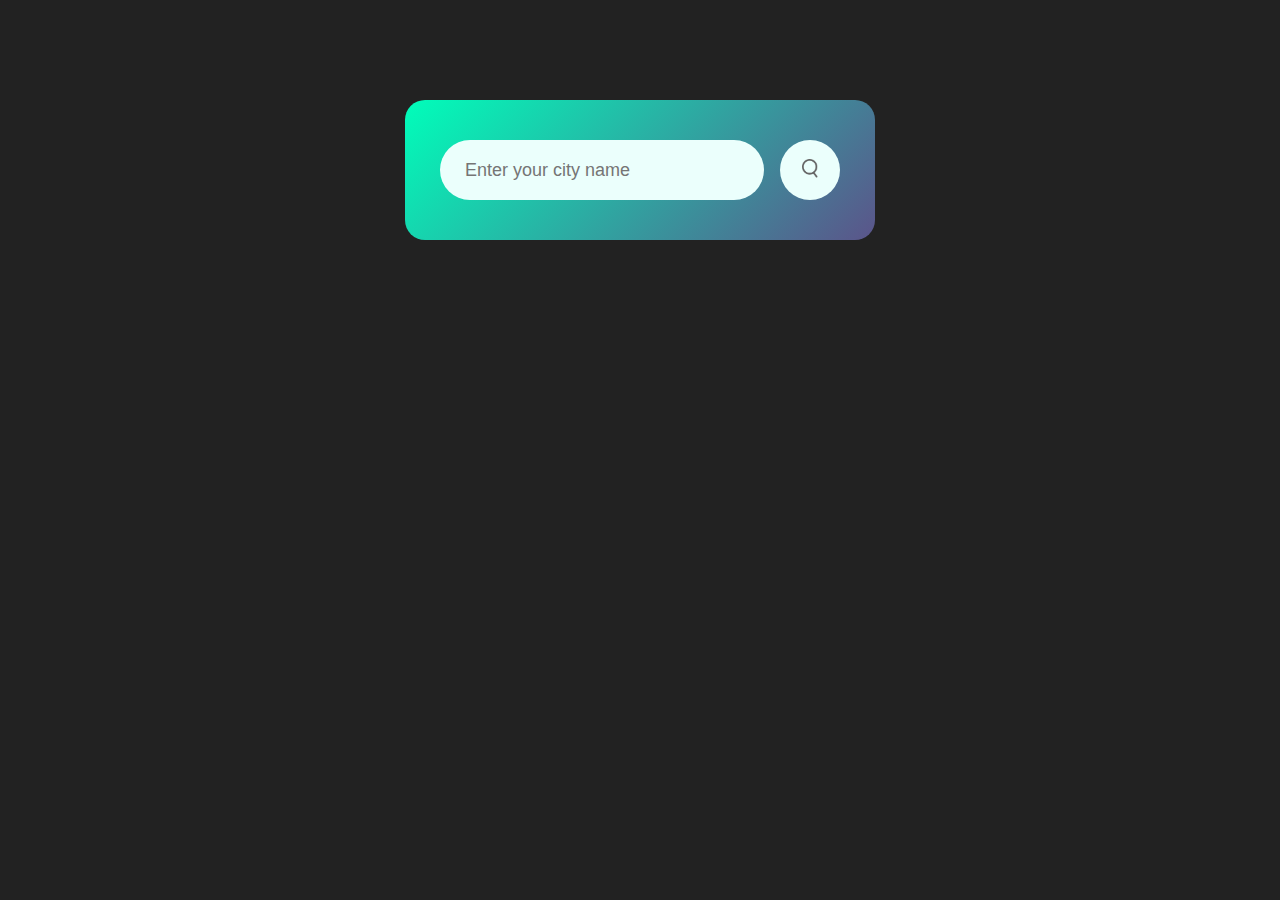
<file: index.html>
<!DOCTYPE html>
<html lang="en">
  <head>
    <meta charset="UTF-8" />
    <meta name="viewport" content="width=device-width, initial-scale=1.0" />
    <title>Weather app</title>
    <link href="style.css" rel="stylesheet" />
  </head>
  <body>
    <div class="card">
      <div class="search">
        <input
          type="text"
          placeholder="Enter your city name"
          spellcheck="false"
        />
        <button><img src="images/search.png" /></button>
      </div>
      <div class="error">
        <p>Invalid city name</p>
      </div>
      <div class="weather">
        <img src="images/rain.png" class="weather-icon" />
        <h1 class="temp">22°c</h1>
        <h2 class="city">New York</h2>
        <div class="details">
          <div class="col">
            <img src="images/humidity.png" />
            <div>
              <p class="humidity">50%</p>
              <p>Humidity</p>
            </div>
          </div>
          <div class="col">
            <img src="images/wind.png" />
            <div>
              <p class="wind">15 Km/h</p>
              <p>Wind Speed</p>
            </div>
          </div>
        </div>
      </div>
    </div>
    <script src="script.js"></script>
  </body>
</html>
</file>
<file: style.css>
*
{
    margin: 0px;
    padding: 0px;
    font-family: 'Poppins', sans-serif;
    box-sizing: border-box;
}

body
{
    background: #222;
   
}
.card
{
    width:90%;
    max-width: 470px;
    background: linear-gradient(135deg, #00feba, #5b548a);
    color:#ffff;
    margin: 100px auto 0;
    border-radius: 20px;
    padding: 40px 35px;
    text-align: cecnter;
}
.search
{
    width: 100%;
    display: flex;
    align-items: center;
    justify-content: space-between;
}
.search input
{
    border: 0;
    outline: 0;
    background: #ebfffc;
    color: #555;
    padding: 10px 25px;
    height: 60px;
    border-radius: 30px;
    flex: 1;
    margin-right: 16px;
    font-size: 18px;
}
.search button
{
    border: 0;
    outline: 0;
    background: #ebfffc;
    border-radius: 50%;
    width: 60px;
    height: 60px;
    cursor: pointer;
}
.search button img
{
    width: 16px;
}
.weather-icon
{
    width: 170px;
    margin-top: 30px;

}
.weather h1
{
    font-size: 80px;
    font-weight: 500;
}
.weather h2
{
    font-size: 45px;
    font-weight: 400;
    margin-top: -10px;
}
.details
{
    display: flex;
    align-items: center;
    justify-content: space-between;
    padding: 0 20px;
    margin-top: 50px; 
}
.col
{
    display:flex;
    align-items: center;
    text-align: left;
}
.col img{
    width: 40px;
    scroll-margin-right: 10px;
}
.humidity, .wind{
    font-size: 28px;
    margin: 1px;
}
.weather
{
    display: none;
}
.error
{
    text-align: left;
    margin-left: 10px;
    font-size: 14px;
    margin-top: 10px;
    display: none;
}
</file>
